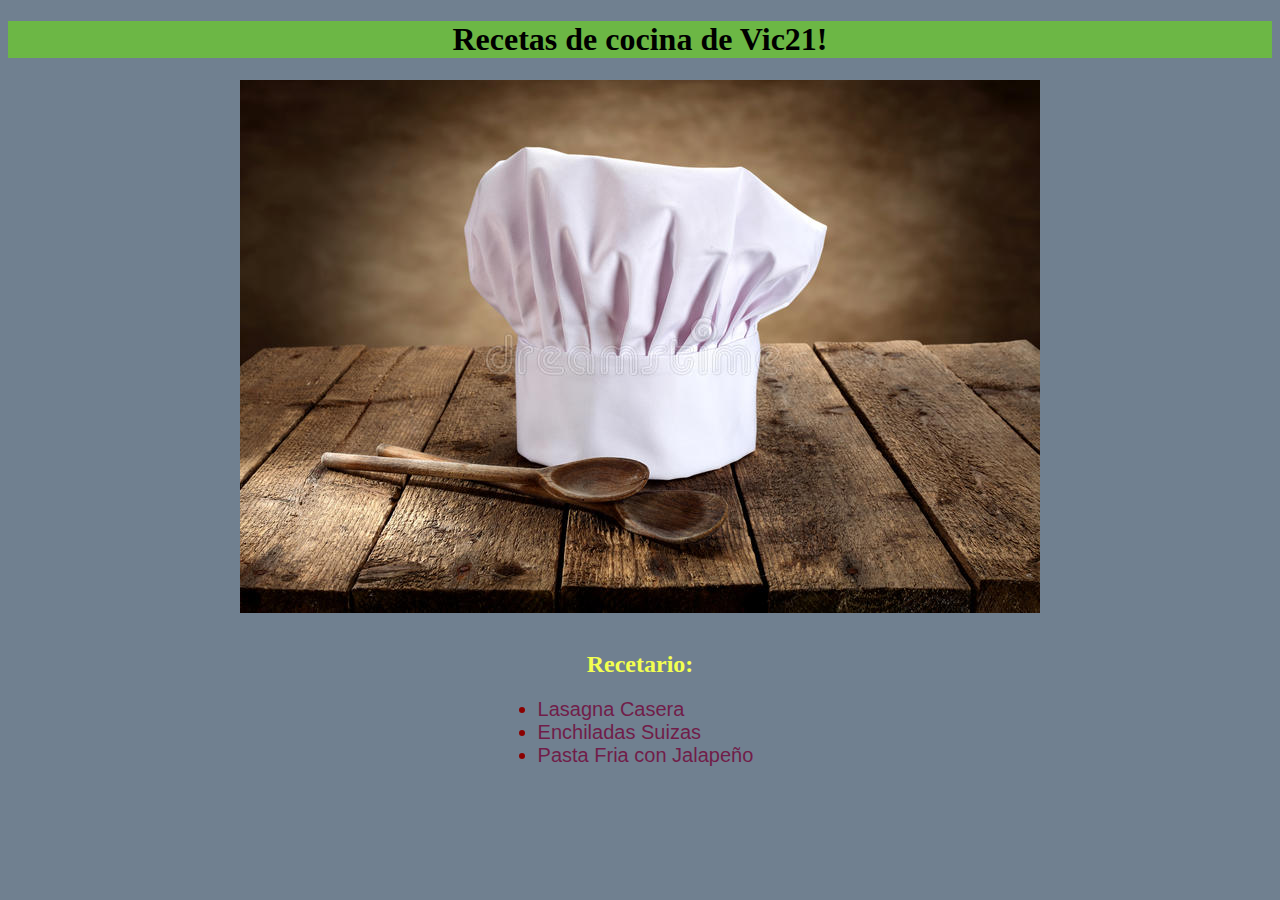
<file: index.html>
<!DOCTYPE html>
<html lang="en">
    <head>
        <meta charset="UTF-8">
        <title>Recetario</title>
        <link rel="stylesheet" href="style.css">
    </head>
    <body>
        <h1>Recetas de cocina de Vic21!</h1>

        <img class="imagen" src="img/chefinstr.jpg" alt="Espatulas y sombrero de chef" >
        <br>

        <h2>Recetario:</h2>
        <ul>
            <li><a href="recetas/lasagna.html">Lasagna Casera</a></li>
            <li><a href="recetas/enchiladas-suizas.html">Enchiladas Suizas</a></li>
            <li><a href="recetas/pasta-fria-con-jalapeño.html">Pasta Fria con Jalapeño</a></li>
        </ul>
    </body>
</html>
</file>
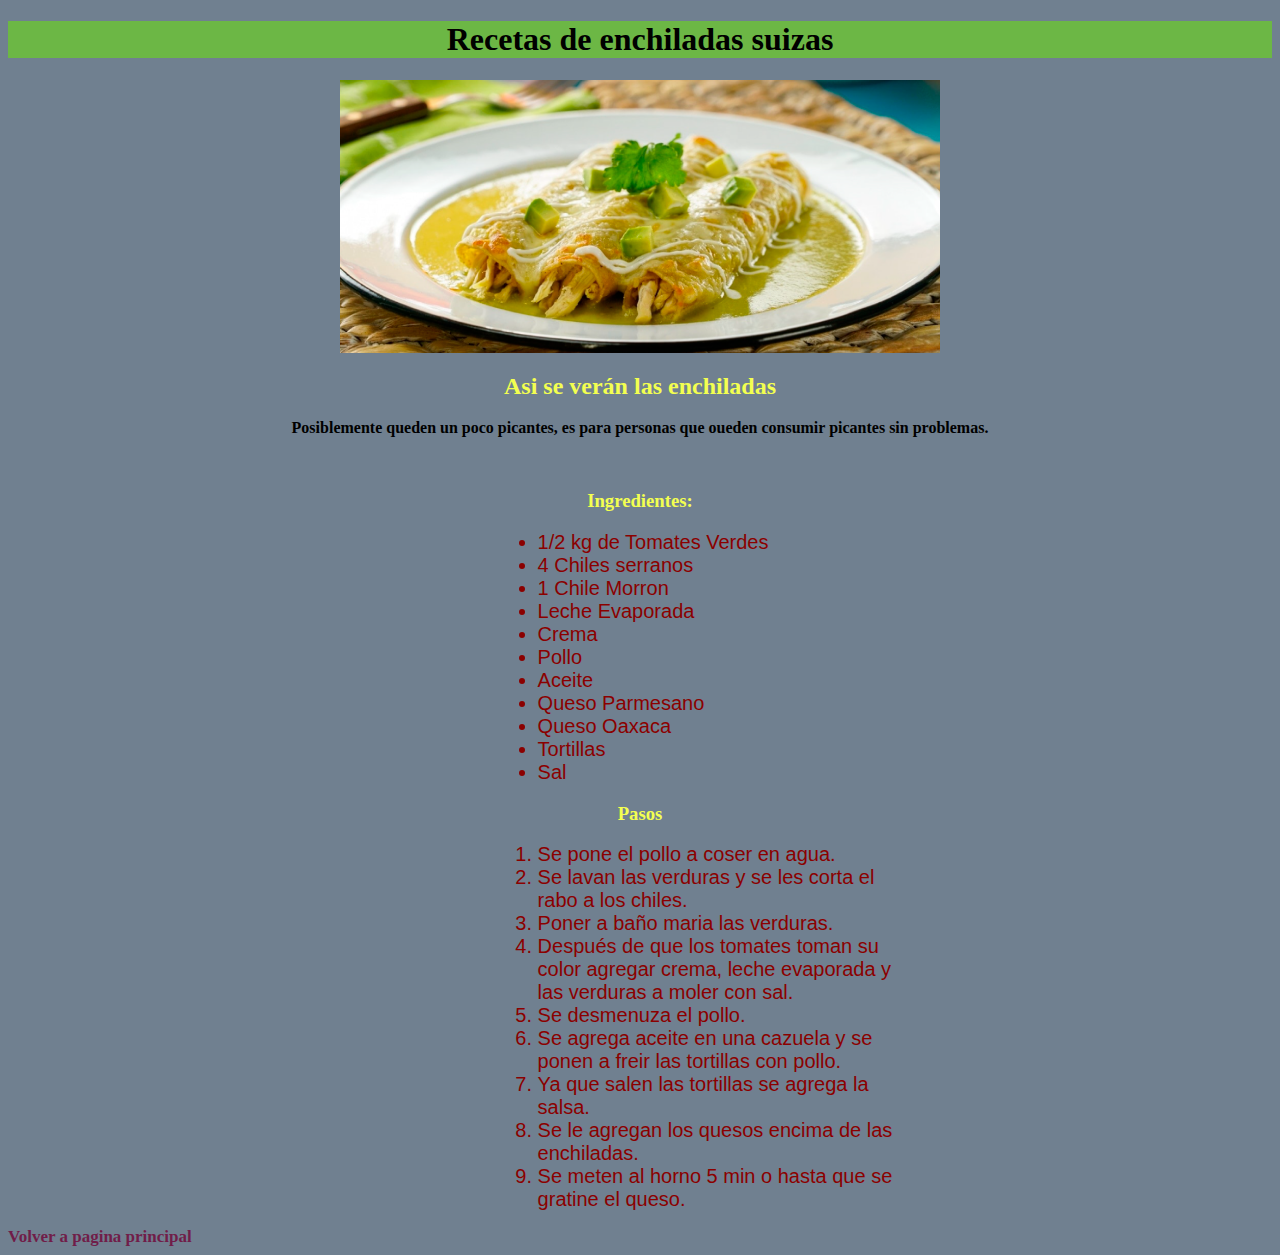
<file: recetas/enchiladas-suizas.html>
<!DOCTYPE html>
<html lang="eng">
    <head>
        <meta charset="UTF-8" >
        <title>Receta Enchiladas</title>
        <link rel="stylesheet" href="../style.css">
    </head>
    <body>
        <h1>Recetas de enchiladas suizas</h1>

        <!-- Imagen del platillo -->
        <img class="imagen" src="../img/enchiladas suizas.png" alt="Foto de Enchiladas Suizas" width="600">

        <h2>Asi se verán las enchiladas</h2>
        <p>
            Posiblemente queden un poco picantes, es para personas que 
            oueden consumir picantes sin problemas.
        </p>
        <br>

        <h3>Ingredientes:</h3>

        <ul> 
            <li>1/2 kg de Tomates Verdes</li>
            <li>4 Chiles serranos</li>
            <li>1 Chile Morron</li>
            <li>Leche Evaporada</li>
            <li>Crema</li>
            <li>Pollo</li>
            <li>Aceite</li>
            <li>Queso Parmesano</li>
            <li>Queso Oaxaca</li>
            <li>Tortillas</li>
            <li>Sal</li>
        </ul>

        <h3>Pasos</h3>
        
        <ol>
            <li>Se pone el pollo a coser en agua.</li>
            <li>Se lavan las verduras y se les corta el rabo a los chiles.</li>
            <li>Poner a baño maria las verduras.</li>
            <li>Después de que los tomates toman su color agregar crema, leche evaporada y las verduras a moler con sal.</li>
            <li>Se desmenuza el pollo.</li>
            <li>Se agrega aceite en una cazuela y se ponen a freir las tortillas con pollo.</li>
            <li>Ya que salen las tortillas se agrega la salsa.</li>
            <li>Se le agregan los quesos encima de las enchiladas.</li>
            <li>Se meten al horno 5 min o hasta que se gratine el queso.</li>
        </ol>
    </body>
    <footer><a href="../index.html">Volver a pagina principal</a></footer>
</html>
</file>
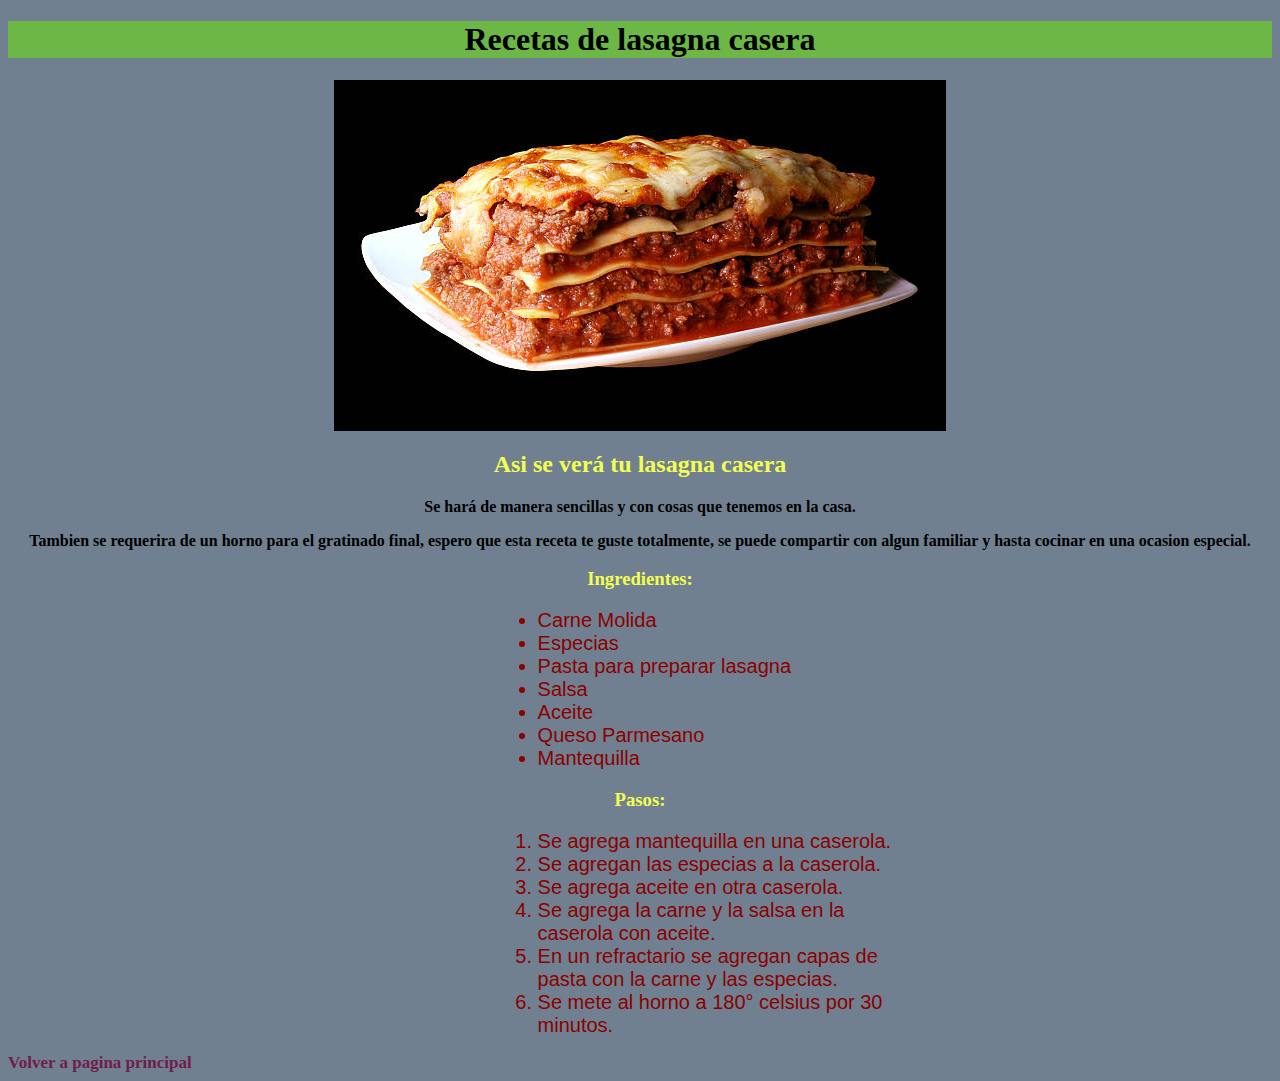
<file: recetas/lasagna.html>
<!DOCTYPE html>
<html lang="eng">
    <head>
        <meta charset="UTF-8" >
        <title>Receta lasagna</title>
        <link rel="stylesheet" href="../style.css">
    </head>
    <body>
        <h1>Recetas de lasagna casera</h1>

         <!-- Imagen del platillo -->
         <img class="imagen" src="../img/lasagna.jpg" alt="Foto de lasagna" >

         <h2>Asi se verá tu lasagna casera</h2>
         <p>Se hará de manera sencillas y con cosas que tenemos en la casa.</p>
         <p>
             Tambien se requerira de un horno para el gratinado final, espero
             que esta receta te guste totalmente, se puede compartir con algun familiar
             y hasta cocinar en una ocasion especial.
         </p>
 
         <h3>Ingredientes:</h3>
 
         <ul>
             <li>Carne Molida</li>
             <li>Especias</li>
             <li>Pasta para preparar lasagna</li>
             <li>Salsa</li>
             <li>Aceite</li>
             <li>Queso Parmesano</li>
             <li>Mantequilla</li>
         </ul>
 
         <h3>Pasos:</h3>
         <ol>
             <li>Se agrega mantequilla en una caserola.</li>
             <li>Se agregan las especias a la caserola.</li>
             <li>Se agrega aceite en otra caserola.</li>
             <li>Se agrega la carne y la salsa en la caserola con aceite.</li>
             <li>En un refractario se agregan capas de pasta con la carne y las especias.</li>
             <li>Se mete al horno a 180° celsius por 30 minutos.</li>
         </ol>
    </body>
    <footer><a href="../index.html">Volver a pagina principal</a></footer>
</html>
</file>
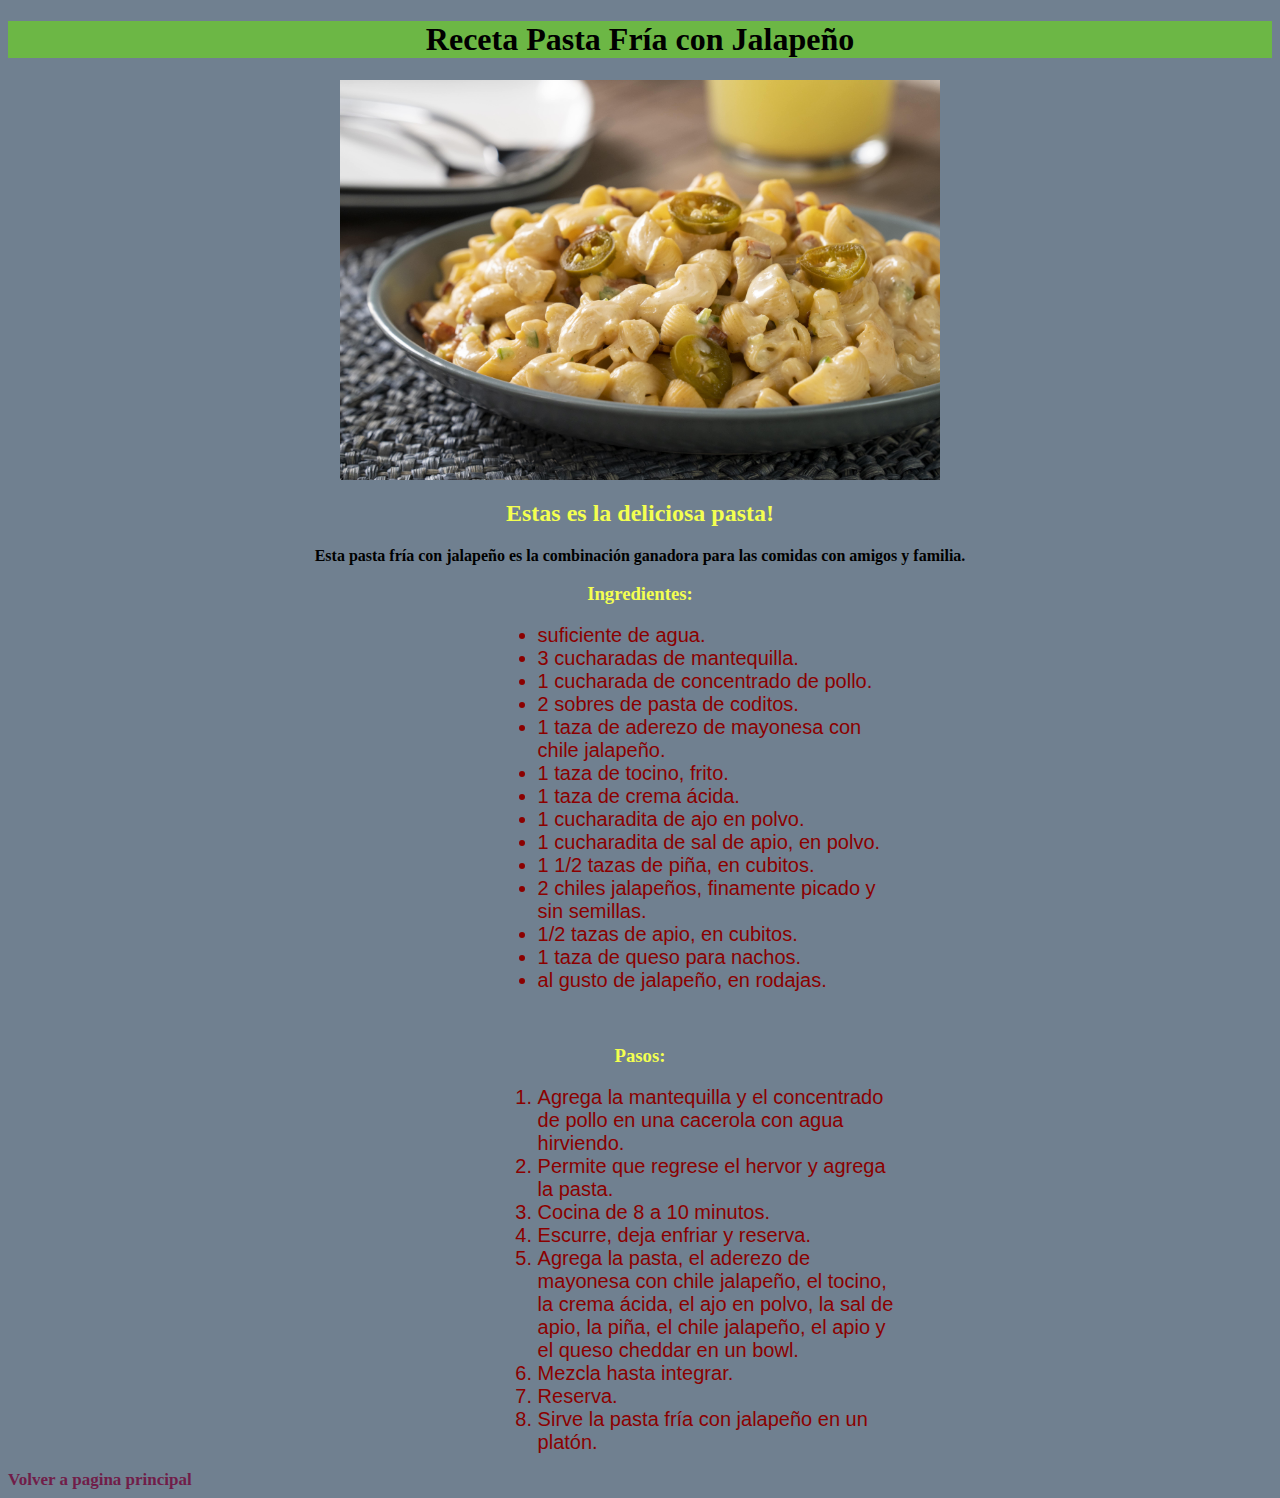
<file: recetas/pasta-fria-con-jalapeño.html>
<!DOCTYPE html>
<html lang="eng">
    <head>
        <meta charset="UTF-8" >
        <title>Receta Pasta</title>
        <link rel="stylesheet" href="../style.css">
    </head>
    <body>
        <h1>Receta Pasta Fría con Jalapeño</h1>
        <!--Imagen del platillo-->
        <img class="imagen" src="../img/pasta-fria.jpg" alt="Imagen de pasta Fría con jalapeños" width="600">

        <h2>Estas es la deliciosa pasta!</h2>

        <p>
            Esta pasta fría con jalapeño es la combinación ganadora para las comidas con amigos y familia. 
        </p>

        <h3>Ingredientes:</h3>

        <ul>
            <li>suficiente de agua. </li>
            <li>3 cucharadas de mantequilla.</li>
            <li>1 cucharada de concentrado de pollo.</li>
            <li>2 sobres de pasta de coditos.</li>
            <li>1 taza de aderezo de mayonesa con chile jalapeño.</li>
            <li>1 taza de tocino, frito.</li>
            <li>1 taza de crema ácida.</li>
            <li>1 cucharadita de ajo en polvo.</li>
            <li>1 cucharadita de sal de apio, en polvo.</li>
            <li>1 1/2 tazas de piña, en cubitos.</li>
            <li>2 chiles jalapeños, finamente picado y sin semillas.</li>
            <li>1/2 tazas de apio, en cubitos.</li>
            <li>1 taza de queso para nachos.</li>
            <li>al gusto de jalapeño, en rodajas.</li>
        </ul>

        <br>

        <h3>Pasos:</h3>
        <ol>
            <li>Agrega la mantequilla y el concentrado de pollo en una cacerola con agua hirviendo.</li>
            <li>Permite que regrese el hervor y agrega la pasta.</li> 
            <li>Cocina de 8 a 10 minutos.</li> 
            <li>Escurre, deja enfriar y reserva.</li>
            <li>Agrega la pasta, el aderezo de mayonesa con chile jalapeño, el tocino, la crema ácida, el ajo en polvo, la sal de apio, la piña, el chile jalapeño, el apio y el queso cheddar en un bowl.</li> 
            <li>Mezcla hasta integrar.</li> 
            <li>Reserva.</li>
            <li>Sirve la pasta fría con jalapeño en un platón.</li>
        </ol>
    </body>
    <footer><a href="../index.html">Volver a pagina principal</a></footer>
</html>
</file>
<file: style.css>
body{
    background-color: slategrey;
}
h1 {
    background-color: rgb(108, 183, 69);
    text-align: center;
}

.imagen {
    display: block;
    margin-left: auto;
    margin-right: auto;
}

li {
    color: darkred;
    font-family: Verdana, Geneva, Tahoma, sans-serif;
    font-size: 20px;
}

h2, h3 {
    color: rgb(243, 255, 80);
    text-align: center;
}

p {
    font-weight: bold;
    text-align: center;
}

li {
    margin-left: 40%;
    margin-right: 30%;
}

a {
    text-decoration: none;
    color: rgb(112, 29, 73);
}

a:hover {
    color: cyan;
}

footer {
    font-weight: bold;
    font-size: 17px;
}
</file>
